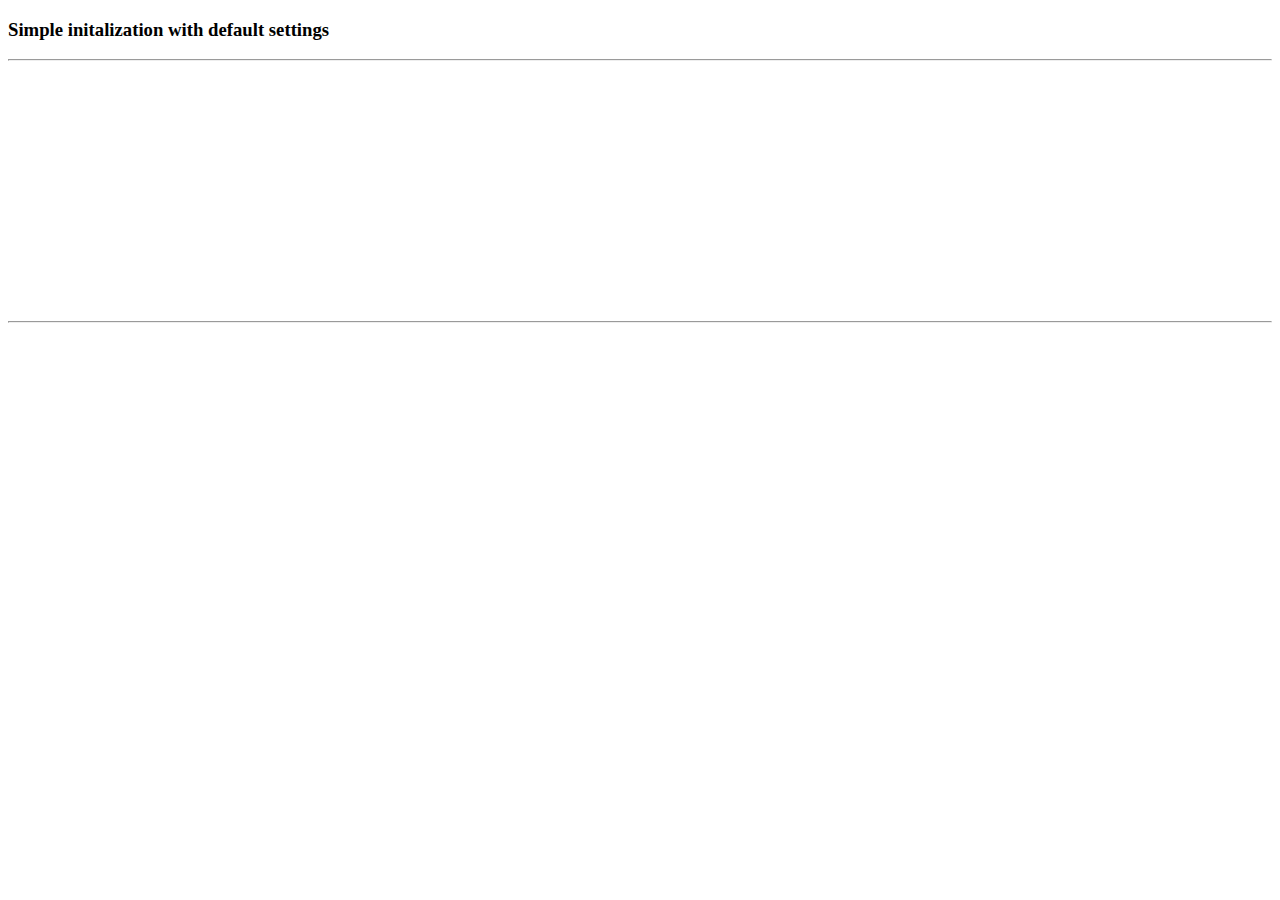
<file: tmp/webcodecamjs-master/simple.html>
<!DOCTYPE html>
<html>
    <head>
        <meta charset="UTF-8">
        <title>Demo</title>
    </head>
    <body>
    	<h3>Simple initalization with default settings</h3>
        <hr>
        <canvas></canvas>
        <hr>
        <ul></ul>
        <script type="text/javascript" src="js/qrcodelib.js"></script>
        <script type="text/javascript" src="js/webcodecamjs.js"></script>
        <script type="text/javascript">
        	var txt = "innerText" in HTMLElement.prototype ? "innerText" : "textContent";
            var arg = {
                resultFunction: function(result) {
                	var aChild = document.createElement('li');
                	aChild[txt] = result.format + ': ' + result.code;
                    document.querySelector('body').appendChild(aChild);
                }
            };
            new WebCodeCamJS("canvas").init(arg).play();
        </script>
    </body>
</html>
</file>
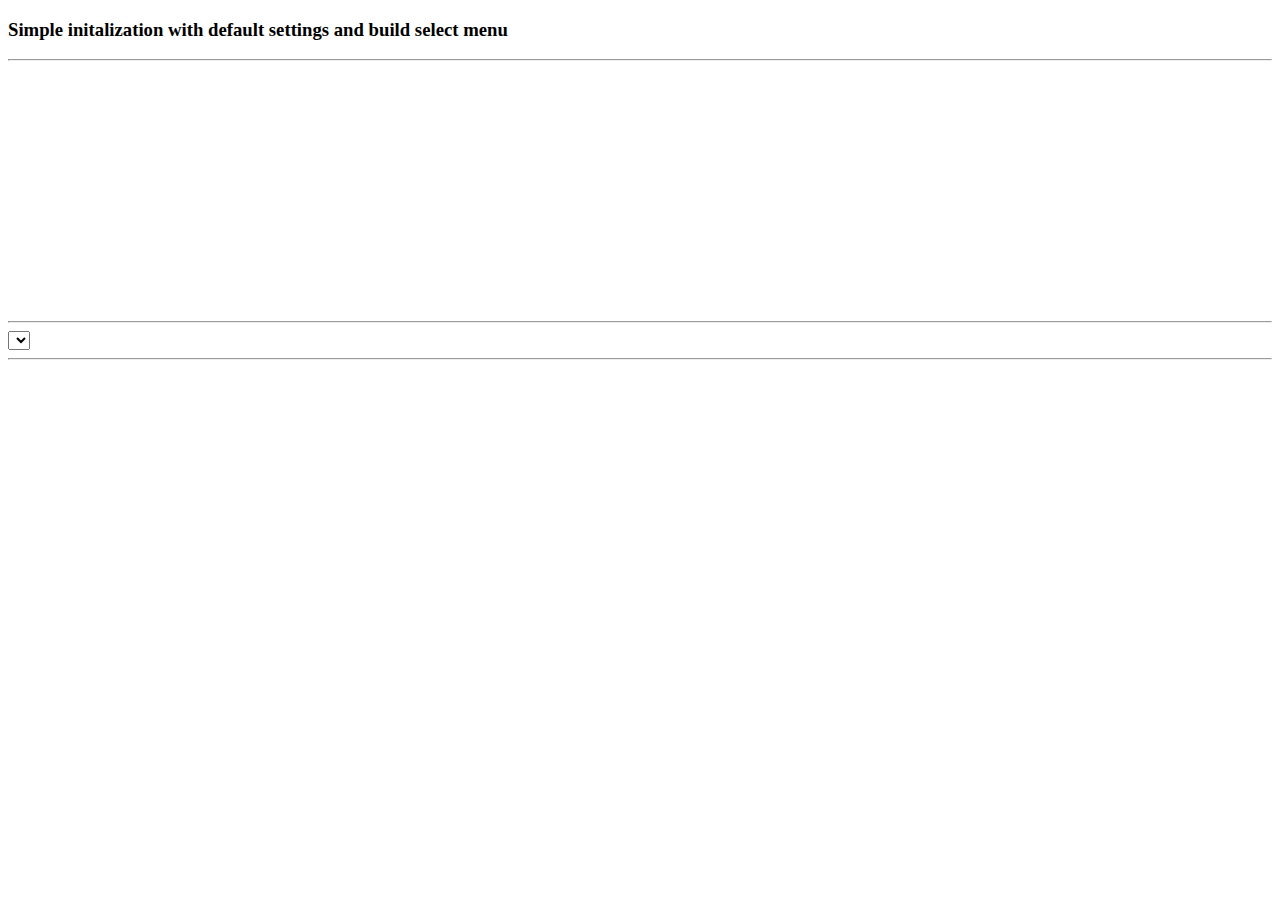
<file: tmp/webcodecamjs-master/simple_buildselect.html>
<!DOCTYPE html>
<html>
    <head>
        <meta charset="UTF-8">
        <title>Demo</title>
    </head>
    <body>
        <h3>Simple initalization with default settings and build select menu</h3>
        <hr>
        <canvas></canvas>
        <hr>
        <select></select>
        <hr>
        <ul></ul>
        <script type="text/javascript" src="js/qrcodelib.js"></script>
        <script type="text/javascript" src="js/webcodecamjs.js"></script>
        <script type="text/javascript">
        	var txt = "innerText" in HTMLElement.prototype ? "innerText" : "textContent";
            var arg = {
                resultFunction: function(result) {
                	var aChild = document.createElement('li');
                	aChild[txt] = result.format + ': ' + result.code;
                    document.querySelector('body').appendChild(aChild);
                }
            };
            var decoder = new WebCodeCamJS("canvas").buildSelectMenu('select', 'environment|back').init(arg).play();
            /*  Without visible select menu
                var decoder = new WebCodeCamJS("canvas").buildSelectMenu(document.createElement('select'), 'environment|back').init(arg).play();
            */
            document.querySelector('select').addEventListener('change', function(){
            	decoder.stop().play();
            });
        </script>
    </body>
</html>
</file>
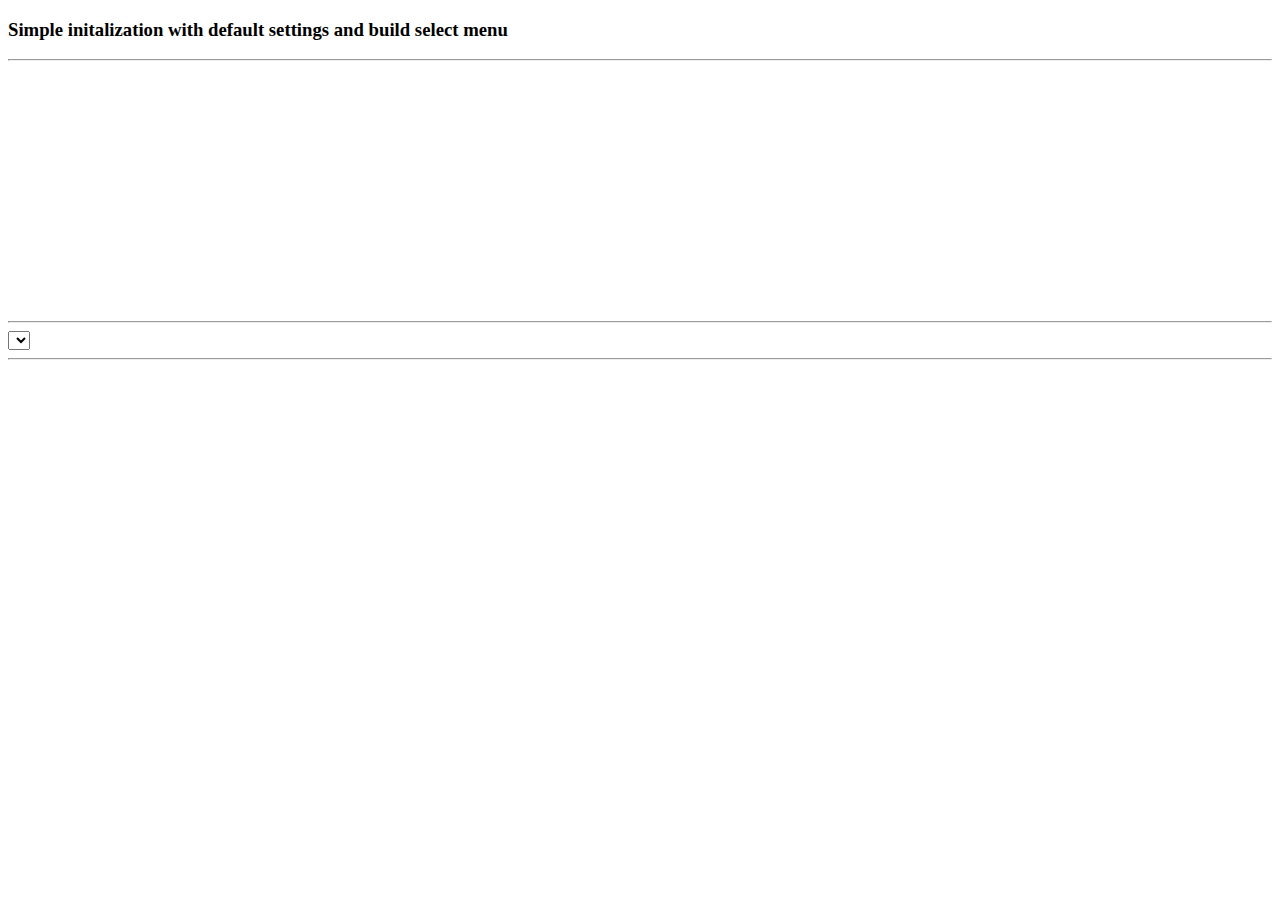
<file: tmp/webcodecamjs-master/simple_buildselect_jquery.html>
<!DOCTYPE html>
<html>
    <head>
        <meta charset="UTF-8">
        <title>Demo</title>
    </head>
    <body>
        <h3>Simple initalization with default settings and build select menu</h3>
        <hr>
        <canvas></canvas>
        <hr>
        <select></select>
        <hr>
        <ul></ul>
        <script type="text/javascript" src="js/jquery.js"></script>
        <script type="text/javascript" src="js/qrcodelib.js"></script>
        <script type="text/javascript" src="js/webcodecamjquery.js"></script>
        <script type="text/javascript">
            var arg = {
                resultFunction: function(result) {
                    $('body').append($('<li>' + result.format + ': ' + result.code + '</li>'));
                }
            };
            var decoder = $("canvas").WebCodeCamJQuery(arg).data().plugin_WebCodeCamJQuery;
            decoder.buildSelectMenu("select");
            decoder.play();
            /*  Without visible select menu
                decoder.buildSelectMenu(document.createElement('select'), 'environment|back').init(arg).play();
            */
            $('select').on('change', function(){
                decoder.stop().play();
            });
        </script>
    </body>
</html>
</file>
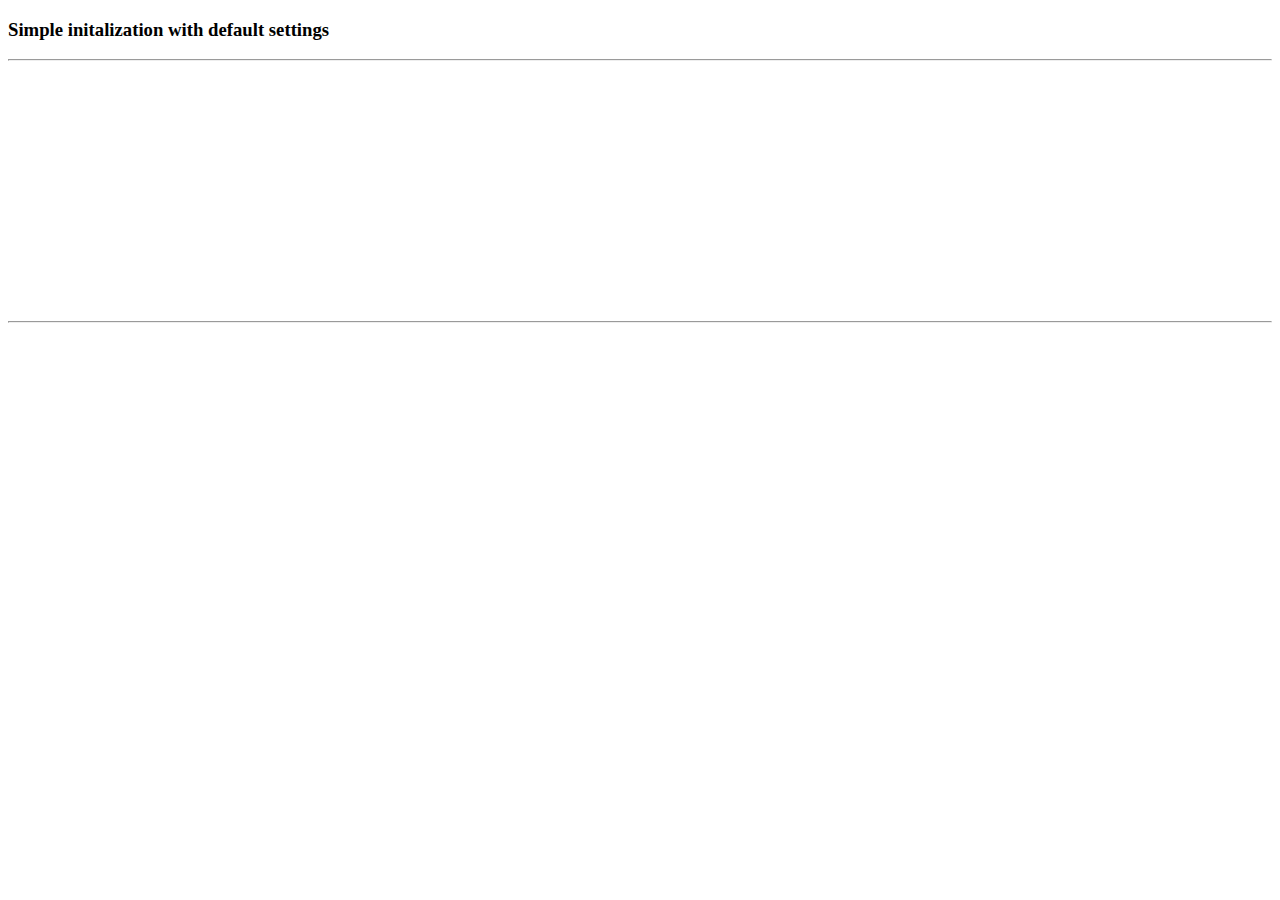
<file: tmp/webcodecamjs-master/simple_jquery.html>
<!DOCTYPE html>
<html>
    <head>
        <meta charset="UTF-8">
        <title>Demo</title>
    </head>
    <body>
    	<h3>Simple initalization with default settings</h3>
        <hr>
        <canvas></canvas>
        <hr>
        <ul></ul>
		<script type="text/javascript" src="js/jquery.js"></script>
        <script type="text/javascript" src="js/qrcodelib.js"></script>
        <script type="text/javascript" src="js/webcodecamjquery.js"></script>
        <script type="text/javascript">
            var arg = {
                resultFunction: function(result) {
                    $('body').append($('<li>' + result.format + ': ' + result.code + '</li>'));
                }
            };
            $("canvas").WebCodeCamJQuery(arg).data().plugin_WebCodeCamJQuery.play();
        </script>
    </body>
</html>
</file>
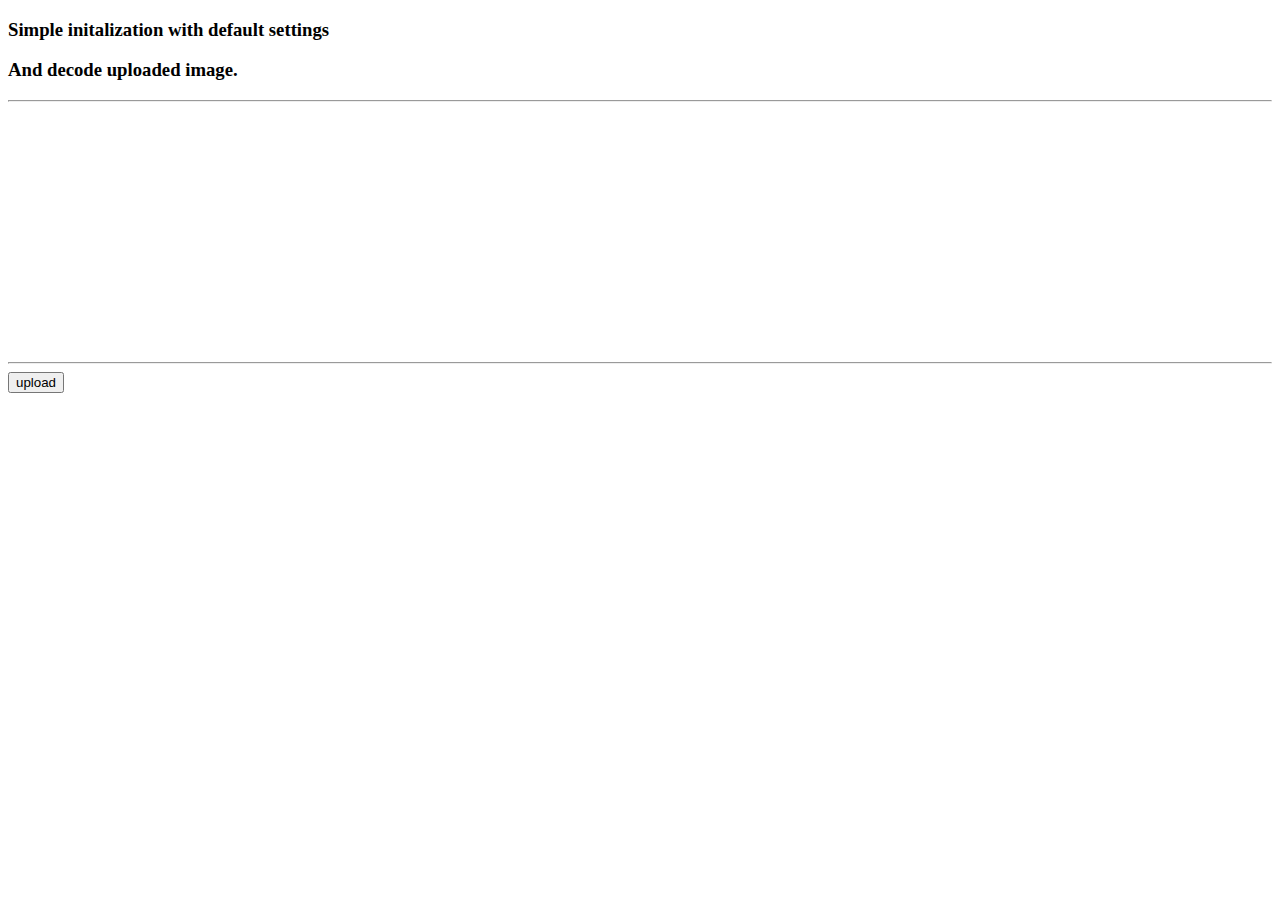
<file: tmp/webcodecamjs-master/simple_localimage.html>
<!DOCTYPE html>
<html>
    <head>
        <meta charset="UTF-8">
        <title>Demo</title>
    </head>
    <body>
        <h3>Simple initalization with default settings</h3>
        <h3>And decode uploaded image.</h3>
        <hr>
        <canvas with="320" height="240"></canvas>
        <hr>
       <input type="button" id="upload" value="upload" onclick="decodeLocalImage();">
        <ul></ul>
        <script type="text/javascript" src="js/filereader.js"></script>
        <script type="text/javascript" src="js/qrcodelib.js"></script>
        <script type="text/javascript" src="js/webcodecamjs.js"></script>
        <script type="text/javascript">
            var txt = "innerText" in HTMLElement.prototype ? "innerText" : "textContent";
            var arg = {
                resultFunction: function(result) {
                    var aChild = document.createElement('li');
                    aChild[txt] = result.format + ': ' + result.code;
                    document.querySelector('body').appendChild(aChild);
                }
            };
            var decoder = new WebCodeCamJS("canvas").init(arg);
            function decodeLocalImage(){
                decoder.decodeLocalImage();
            }
        </script>
    </body>
</html>
</file>
